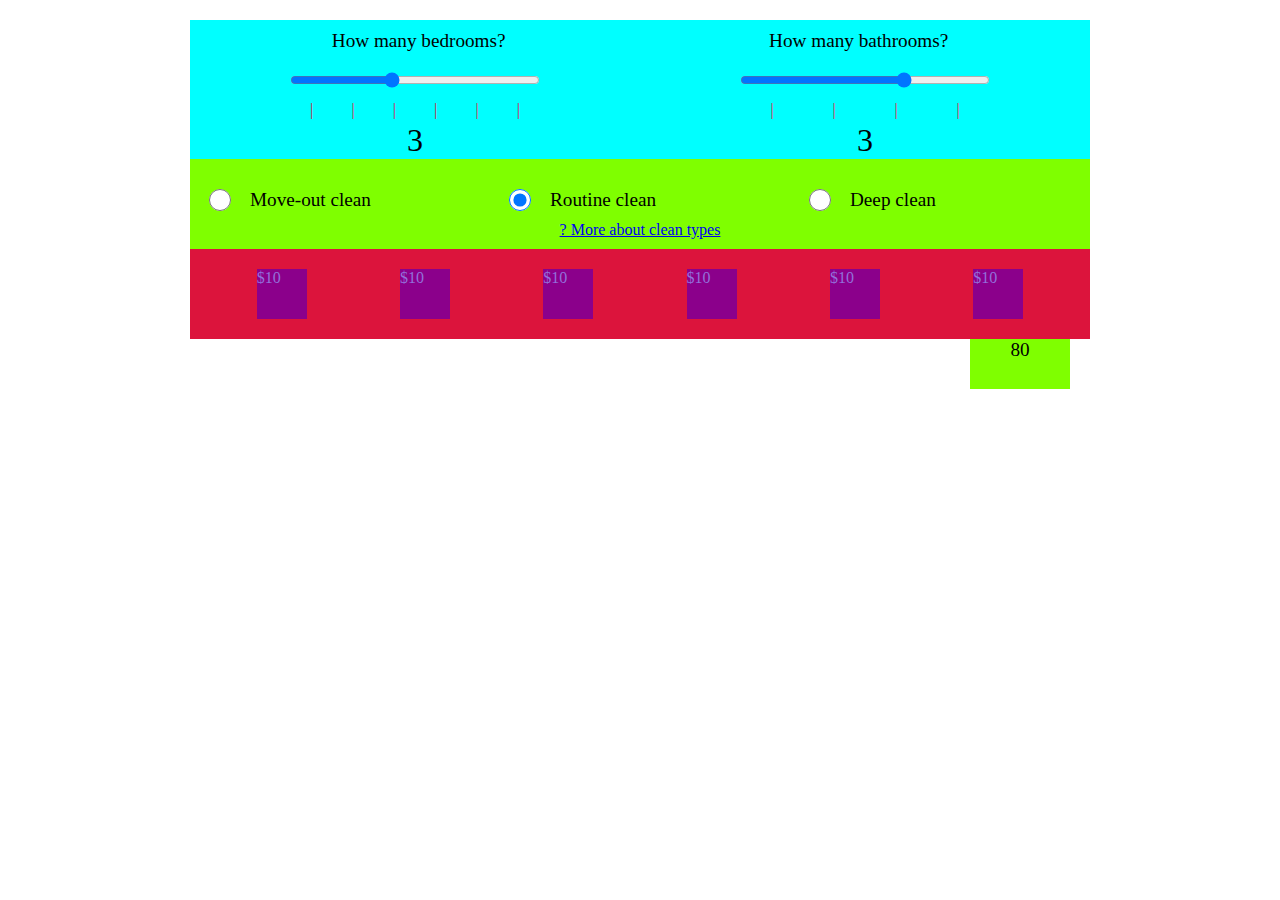
<file: Quote/index.html>
<!DOCTYPE html>

<!-- -->

	<html>
	<head>
		<link rel="stylesheet" type="text/css" href="style.css">
	</head>

	<body>
	   
<!-- Quote form --> 
        <form id="quoteMe" name="quote-me">

<!-- Slider -->    
            <div class="text-container">
                <p> How many bedrooms?</p> <p> How many bathrooms?</p>
            </div>

            <div class="slider-container">

                <input id="bedSlider" type="range" min="1" max="6" value="3">
                
                    
                <input id="bathSlider" type="range" min="1" max="4">

            </div>
            <div class="ticks-container">
                <table class="sliderValueTicks">
                    <tr>
                        
                        <td>|</td>
                        <td>|</td>
                        <td>|</td>
                        <td>|</td>
                        <td>|</td>
                        <td>|</td>
                    </tr>
                </table>
               
                 <table class="sliderValueTicks">
                    <tr>
                        
                        <td>|</td>
                        <td>|</td>
                        <td>|</td>
                        <td>|</td>
                      
                    </tr>
                </table>
                
            </div>

            <div class="output-container">
                <p id="bedOutput"></p>
                <p id="bathOutput"></p>


            </div>

<!-- Clean type  -->
            <div id="radioContainer">

                <input id="moveOutClean" class="cleanTypes" type="radio" name="clean-type" value="Move-out" /> <p>Move-out clean</p>
                
                <input id="routineClean" class="cleanTypes" type="radio" name="clean-type" value="Routine" checked /><p>Routine clean</p>
                
                <input id="deepClean" class="cleanTypes" type="radio" name="clean-type" value="Deep" /><p>Deep clean</p> 

            </div>
            
            <div class="clean-type-info"><a href="#"> ? More about clean types</a> </div>

<!-- add on buttons -->           
            <div class="button-container">            
                
                <label class="switch"> 
                    <input id="addOnOne" type="checkbox" >
                    <span class="click"> <p> $10</p>   </span>
                    
                </label>
                
                <label class="switch">
                    <input type="checkbox" id="addOnTwo" >
                    <span class="click"><p> $10</p> </span>
                </label>
                
                <label class="switch">
                    <input type="checkbox" id="addOnThree">
                    <span class="click"><p> $10</p>  </span>
                </label>
                
                <label class="switch">
                    <input type="checkbox" id="addOnFour">
                    <span class="click"><p> $10</p>  </span>
                </label>
                
                <label class="switch">
                    <input type="checkbox" id="addOnFive" >
                    <span class="click"><p> $10</p> </span>
                </label>
                
                <label class="switch">
                    <input type="checkbox" id="addOnSix">
                    <span class="click"><p> $10</p> </span>
                </label>
            
            
            </div>
  
<!-- total value box -->          
            <div id="totalValue">
            Total
            </div>
        </form>
        
<!-- script -->
	<script type="text/javascript" src="script.js"></script>
        
	
        </body>

	</html>
</file>
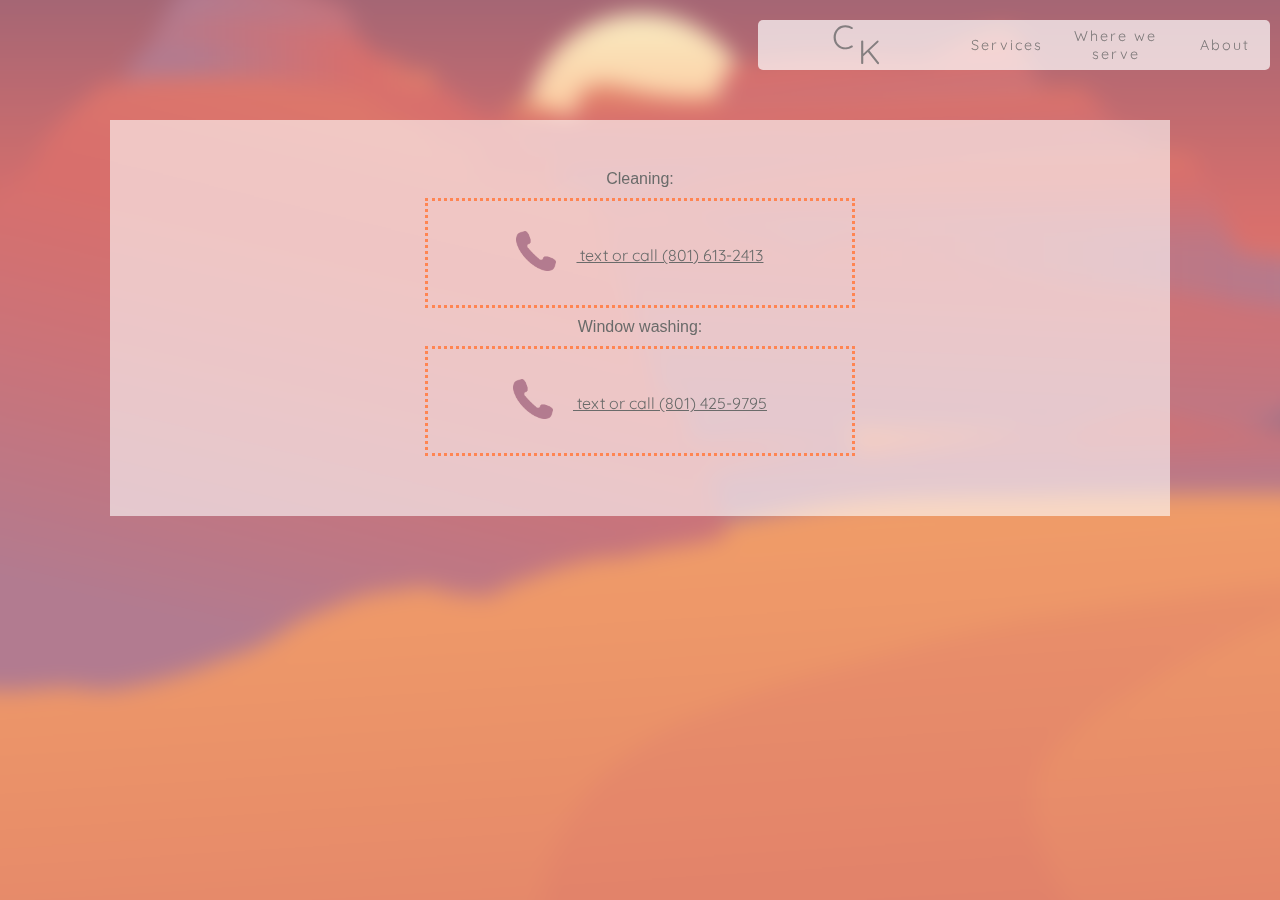
<file: book-me-temp.html>
<html>
  
  <head>
      <title> Contact Us | Clean Karma </title>
      
      <link rel="stylesheet" href="temp.css">
      
      <link href="https://fonts.googleapis.com/css?family=Pacifico|Quicksand" rel="stylesheet"> 
      
	  <meta charset="utf-8">

	  <meta name="viewport" content="width=device-width, initial-scale=1.0">
      
  </head>
    
<body>
    
<div class="layout-container">
	
    <div class="nav-bg"></div>
      <nav>
        <ul>
          <li class="logo"> C <span class="second"> K </span> </li>
        
          <li> <a href="index.html#services"> Services </a></li>
            
          <li> <a href="index.html#where">  Where we serve  </a> </li>

          <li> <a href="index.html#about">  About </a></li>
        </ul>
      </nav>
    
    
      
<!--
      <h1> We're in the process of changing payment handlers... </h1> <br>
      <h3> ...please feel free to contact us, and we'll take care of you! </h3> <br><br>
-->

	<div class="contact-container">    
      
<!--    <a href="https://www.facebook.com/CleanKarmaUT" > <img src="img/fb.png" alt="facebook logo"> Clean Karma UT</a>-->
        
    <span> Cleaning: </span> <a href="tel: 1-801-613-2413"> <img src="img/phone.png" alt="phone"> text or call (801) 613-2413 </a>
	
	<span> Window washing: </span> <a href="tel: 1-801-613-2413"> <img src="img/phone.png" alt="phone"> text or call (801) 425-9795 </a>
        
<!--    <p class="email"> <img src="img/mail.png" alt="email"> support&commat;cleankarma.me </p>-->
        
	</div>
    
	<span class="copied"> copied to clipboard! </span>

</div>
    
<!-- FOOTER -->
    
<footer>
  <div class="footer-container">
    
<!--
    <ul>
        <li> <h3> Questions? </h3> </li>
        <li> <a href="Q-A.html"> Q and A </a>
    </ul>
-->
<!--
      
     <ul>
        <li> <h3> Work with us </h3> </li>
        <li> <a href="jobs.html"> Jobs and careers </a> </li>
 
    </ul>
-->
    
<!--
     <ul class="footer-contact">
         <li> <h3>Contact us!</h3></li>
         <li> support&commat;cleankarma.me </li>
         <li>(385) 258-3928 </li>

    </ul>
-->
  </div>
</footer>
    
<!-- My script -->
    
    <script src="temp.js"></script>
    
</body>
</html>
</file>
<file: Quote/style.css>
* {
    margin: 0 auto;
    box-sizing: border-box;
}

/*
--------------------------------------------
QUOTE FORM
--------------------------------------------
*/

form#quoteMe { /* quote form container */
    
    width: 80%;
    background-color: aqua;
    margin-top: 20px;
    min-width: 600px;
    max-width: 900px;
    
}

div.text-container { /* Question text container */
    
    display: flex;
    padding: 10px;
    font-size: 1.2em;
}

div.slider-container { /* slider container */
    
    display: flex;
   justify-content: space-around; 
}

div.slider-container input { /* slider */
	
    flex: auto;
	margin: 10px;
    max-width: 250px;
    background-color: chartreuse;
}

.ticks-container { /* slider ticks containe r*/
   
    display: flex;
    justify-content: space-around;
}

.sliderValueTicks { /* ticks */
    
    width: 100%;
    height: 10px;
    max-width: 250px;
    color: crimson;
    font-size: 900;
    text-align:center;
}

div.output-container { /* slider output container */
   
    display: flex;
    justify-content: space-around;
    align-content: center;
}


div.output-container p { /* output numbers */
    
    width: 200px;
    font-size: 2em; 
    text-align: center;  
}

div#radioContainer { /* clean type radio button container */
   
    background-color: chartreuse;
    display: flex;
    padding: 30px 0px 0px;
}

div#radioContainer input { /* radio buttons */
   
    flex: .5;
}
div#radioContainer p { /* clean type description r*/
    
    flex: 2;
    font-size: 1.2em;
}

.clean-type-info { /* link to more clean type info */
   
    text-align: center;
    background-color: chartreuse;
    padding: 10px;
}

.button-container { /*add on buttons container*/
    
    background-color: crimson;
    display: flex;
    padding: 20px;
}

.switch { /* button container */
    
    width: 50px;
    height: 50px;
    position: relative;
    display: inline-block;
}

.click { /* button */
    
    position: absolute;
    background-color: darkmagenta;
    color: mediumpurple;
    cursor: pointer;
    top: 0;
    left: 0;
    right: 0;
    bottom: 0;    
    transition: .2s;
}

.click p { /* button text */
    
    -webkit-user-select: none;        
    -moz-user-select: none; 
    -ms-user-select: none; 
    user-select: none;
}

input:checked + .click { /* when clicked */
   
    color: white;
    transition: .3s;
    background-color: blue; <!-- blue -->   
}

#totalValue { /* total price box */
   
    background-color: chartreuse;
    height:50px;
    width: 100px;
    float: right;
    margin: auto 20px;
    font-size: 1.2em;
    text-align: center;
}
</file>
<file: temp.css>
* {
    list-style-type: none;
    margin: 0 auto;
    
}

ul, li, p {

    font-family: arial, sans-serif;
    color: #6b6a6b;
    
}
.layout-container {
	display: grid;
	grid-template-columns: repeat(12,1fr);
	max-width: 100%;
	padding-top: 20px;
}

/* navigation */

.nav-bg {
    grid-row: 1;
    grid-column: span 12;
    
     height: 50px;
    width: 40%;
    min-width: 275px;
    margin-right: 10px;
    
    background-color: white;
    opacity: .7;
    border-radius: 5px;
}

nav ul {
    position: absolute;
    right: 0;
    top: 10px;
    
    width: 40%;
    min-width: 275px;
    display: flex;
    justify-content: space-between;
    
    text-align: center;
    align-items: center; 
    
    font-size: 1em;
    opacity: .8; 
}

nav li {
    grid-row: 1;
    grid-column: span 12;
    
    
    font-family: 'Quicksand', sans-serif;
    letter-spacing: 2px;
    flex: 1;
    list-style: none;
    font-size: .9em;
    padding-top: 17px;
}

nav .logo {
    flex: 1.5;
    font-size: 1.4em;
    transform: scale(1.5);
    font-family: 'Quicksand', serif;
    padding-right: 20px;
    padding-top: 0px;
}

.logo .second {
    position: absolute;
    top: 10px; 
}


nav a:link{
    color: #636363;
    text-decoration: none;
}

nav a:visited {
    color: #636363;
}	

nav a:hover {
    color: #ff8552;
}


body:before {
    content: "";
     z-index: -1;
    
    background-image: url(img/final.png);
    background-size: cover;
    background-repeat: no-repeat;
    background-position: bottom;
    width: 100%;
    height: 100%;
    filter: blur(10px);
    transform: scale(1.1);
    position: fixed;
    left: 0;
    right: 0;
}

body {
    height: 100%;

}


form {
    display: flex;
}

  h1,  h3 {
    font-family: 'Quicksand', arial, sans-serif;
}


.contact-container {
	grid-row: 2;
    grid-column: span 12;
    
    display: flex;
    flex-direction: column;
	background: rgba(255, 255, 255, .6);
	text-align: center;
	width: 75%;
    height: 65%;
    margin: 50px auto;
    padding: 50px;
}

.contact-container img {
    height: 40px;
    transform: translateY(10px); 
    margin-right: 20px;
}

.contact-container a,
.contact-container p {
    padding: 20px;
    flex: 1;
    text-align: center;
    border: 3px dotted rgba(255, 133, 82, 1);
    margin: 10px auto;
    width: 40%;
    
    font-family: 'Quicksand', arial, sans-serif;
    color: #6a6b6a;
    cursor: pointer;
}

.contact-container span {
	color: #6a6b6a;
	font-family: 'arial', sans-serif;
}

.copied {
    display: none;
    font-size: .8em;
   
    margin-right: 20px;
}


/* footer */
/*--------------------------------------------------*/

footer {
    background-color: rgba(134, 85, 85, .8);
    width: 100%;
}

.footer-container {
    display: flex;
    margin: 0 5%;
    justify-content: flex-end;
    text-align: right;
}

footer h3 {
    font-family: 'Pacifico', arial, sans-serif;
    text-align: right;
    font-size: 1.4em;
    color: rgba(255, 133, 82, .8);
    line-height: 1.2;
    font-weight: 100;
}

footer ul {
    margin: 0;
    padding: 20px 0px;
}

footer li {
    margin-bottom: 5px;
    color: rgba(255,255,255, .5);
    font-size: 1.3em;
    font-family: 'Quicksand', arial, sans-serif;
    line-height: 1;
}

footer a{
    color: #ffffff;
    font-size: .9em;
}

footer a:hover{
    color: grey;
    cursor: pointer;
}


/* media */
/*--------------------------------------------------*/

@media all and (max-width: 900px) {
    
    h1 {
        font-size: 1.6em;
    }
    
    .contact-container a,
    .contact-container p {
        padding: 10px;
        width: 60%;
    }
    
    .contact-container img {
        height: 30px;
        transform: translateY(5px); 
        margin-right: 20px;
    }   
}

@media all and (max-width: 575px) {
    
    nav {
        font-size: .7em;
    }

    .contact-container a,
    .contact-container p {
        width: 95%;
    }
}

@media all and (max-width: 420px) {
    
    .container {
        padding: 25px;
    }
    
    h1 {
        font-size: 1.3em;
    }
    
    h3 {
        font-size: 1em;
    }
    
    .contact-container {
        font-size: .8em;
    
    }

    .contact-container img {
        height: 20px;

    } 
    
}
</file>
